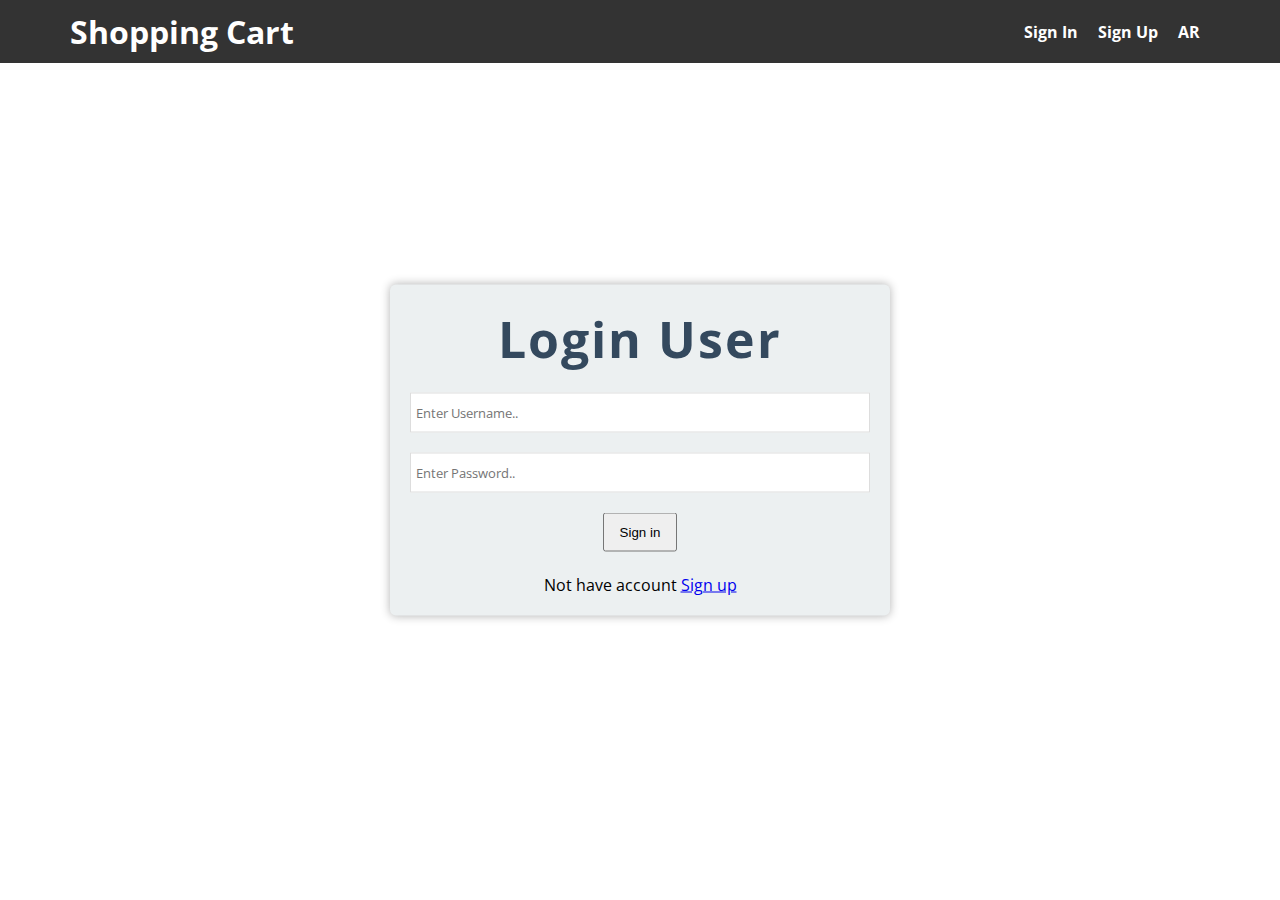
<file: login.html>
<!DOCTYPE html>
<html lang="en">
<head>
    <meta charset="UTF-8">
    <meta http-equiv="X-UA-Compatible" content="IE=edge">
    <meta name="viewport" content="width=device-width, initial-scale=1.0">
    <!-- Google Fonts -->
    <link rel="preconnect" href="https://fonts.googleapis.com">
    <link rel="preconnect" href="https://fonts.gstatic.com" crossorigin>
    <link href="https://fonts.googleapis.com/css2?family=Open+Sans:ital,wght@0,300;0,400;0,500;0,600;0,700;0,800;1,300;1,400;1,500;1,600;1,700;1,800&display=swap" rel="stylesheet">
    <!-- CSS -->
    <link rel="stylesheet" href="./css/style.css">
    <link rel="stylesheet" href="./css/login.css">
    <!-- Title -->
    <title>Shopping Cart | Login</title>
</head>
<body>
    <header>
        <div class="container">
            <div class="header-content">
                <a href="./index.html" class="brand">Shopping Cart</a>
                <nav>
                    <ul>
                        <li>
                            <a href="./login.html">Sign In</a>
                        </li>
                        <li>
                            <a href="./register.html">Sign Up</a>
                        </li>
                        <li id="ar">
                            <a style="min-width: auto;" href="#">AR</a>
                        </li>
                        <li id="en">
                            <a style="min-width: auto;" href="#">EN</a>
                        </li>
                    </ul>
                </nav>
            </div>
        </div>
    </header>
    <section class="section-form">
        <h2>Login User</h2>
        <form action="">
            <input type="text" placeholder="Enter Username.." id="username">
            <input type="password" placeholder="Enter Password.." id="password">
            <button type="submit" id="sign-in">Sign in</button>
            <br>
            <br>
            Not have account <a href="./register.html">Sign up</a>
        </form>
    </section>
    <script src="./js/login.js"></script>
    <script src="./js/langdir.js"></script>
</body>
</html>
</file>
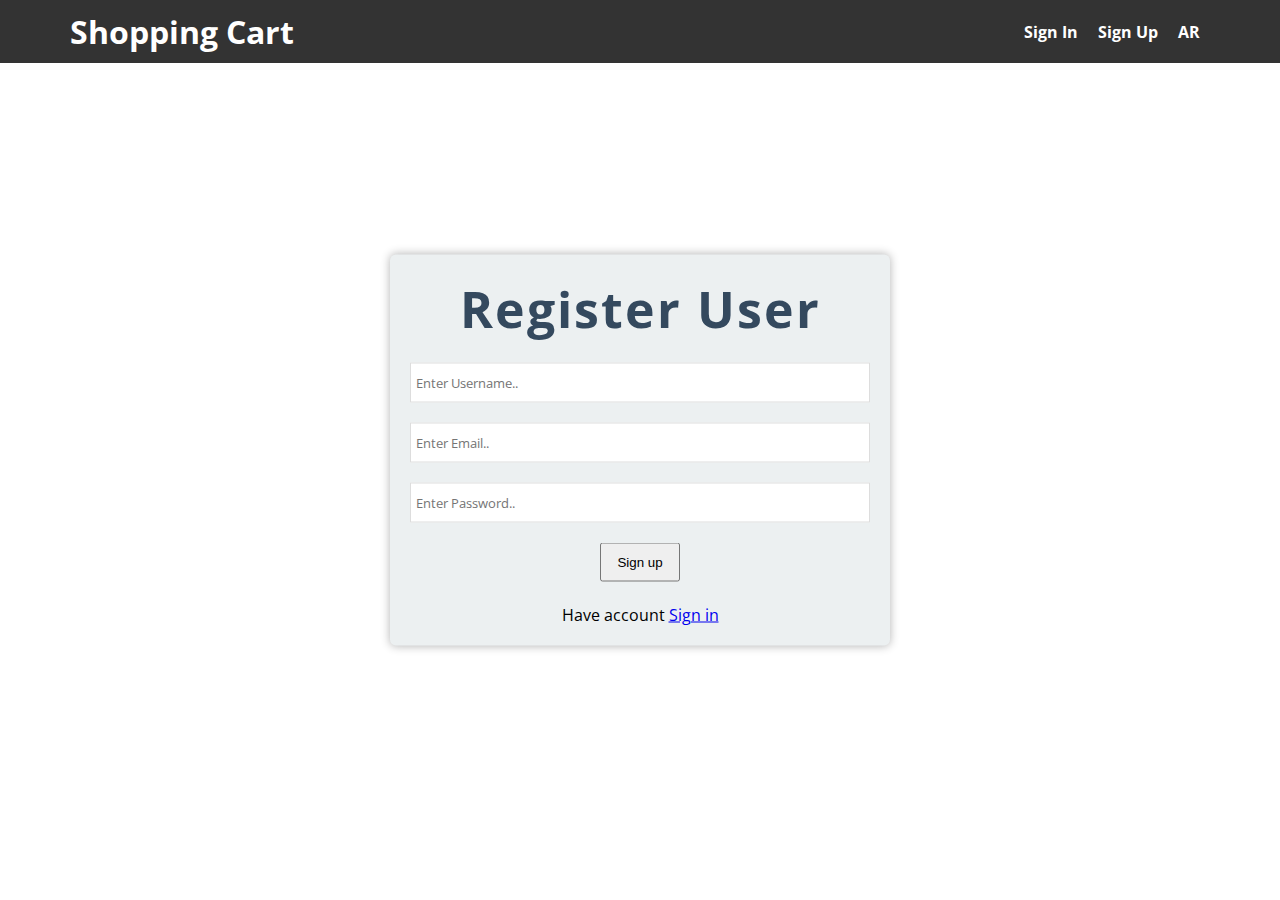
<file: register.html>
<!DOCTYPE html>
<html lang="en">
<head>
    <meta charset="UTF-8">
    <meta http-equiv="X-UA-Compatible" content="IE=edge">
    <meta name="viewport" content="width=device-width, initial-scale=1.0">
    <!-- Google Fonts -->
    <link rel="preconnect" href="https://fonts.googleapis.com">
    <link rel="preconnect" href="https://fonts.gstatic.com" crossorigin>
    <link href="https://fonts.googleapis.com/css2?family=Open+Sans:ital,wght@0,300;0,400;0,500;0,600;0,700;0,800;1,300;1,400;1,500;1,600;1,700;1,800&display=swap" rel="stylesheet">
    <!-- CSS -->
    <link rel="stylesheet" href="./css/style.css">
    <link rel="stylesheet" href="./css/register.css">
    <!-- Title -->
    <title>Shopping Cart | Register</title>
</head>
<body>
    <header>
        <div class="container">
            <div class="header-content">
                <a href="./index.html" class="brand">Shopping Cart</a>
                <nav>
                    <ul>
                        <li>
                            <a href="./login.html">Sign In</a>
                        </li>
                        <li>
                            <a href="./register.html">Sign Up</a>
                        </li>
                        <li id="ar">
                            <a style="min-width: auto;" href="#">AR</a>
                        </li>
                        <li id="en">
                            <a style="min-width: auto;" href="#">EN</a>
                        </li>
                    </ul>
                </nav>
            </div>
        </div>
    </header>
    <section class="section-form">
        <h2>Register User</h2>
        <form novalidate>
            <input type="text" placeholder="Enter Username.." id="username">
            <input type="email" placeholder="Enter Email.." id="email">
            <input type="password" placeholder="Enter Password.." id="password">
            <button type="submit" id="sign-up">Sign up</button>
            <br>
            <br>
            Have account <a href="./login.html">Sign in</a>
        </form>
    </section>
    <script src="./js/register.js"></script>
    <script src="./js/langdir.js"></script>
</body>
</html>
</file>
<file: css/style.css>
* {
    margin: 0;
    padding: 0;
    box-sizing: border-box;
}
body {
    font-family: 'Open Sans', sans-serif;
}
ul {
    list-style: none;
}
.container {
    padding-left: 15px;
    padding-right: 15px;
    margin-left: auto;
    margin-right: auto;
}
/* Small */
@media (min-width: 768px) {
    .container {
        width: 750px;
    }
}
/* Medium */
@media (min-width: 992px) {
    .container {
        width: 970px;
    }
}
/* Large */
@media (min-width: 1200px) {
    .container {
        width: 1170px;
    }
}
.alert {
    padding: 20px 15px;
    background-color: #fff3cd;
    color: #664d03;
    border: 1px solid #ffecb5;
    border-radius: 4px;
    margin-top: 10px;
}
header {
    /* height: 90px; */
    background-color: #333;
    padding: 10px 0;
}
.header-content {
    display: flex;
    justify-content: space-between;
    align-items: center;
}
.header-content .brand {
    font-size: 32px;
    text-decoration: none;
    color: #fff;
    font-weight: bold;
}
nav > ul {
    display: flex;
}
nav > ul > li {
    position: relative;
    margin: 0 10px;
}
nav > ul#user-info {
    display: none;
    align-items: center;
}
nav > ul#user-info .user-icon {
    font-size: 20px;
}
nav > ul#user-info > li > i {
    color: #fff;
    font-size: 20px;
    cursor: pointer;
}
nav > ul#user-info > li .badge {
    display: block;
    width: 16px;
    height: 18px;
    background-color: crimson;
    color: #fff;
    text-align: center;
    border-radius: 3px;
    position: absolute;
    top: -11px;
    right: -6px;
    font-size: 12px;
    line-height: 18px;
    display: none;
}
nav > ul#user-info .carts-products {
    position: absolute;
    width: 230px;
    top: calc(100% + 20px);
    right: 0;
    background-color: #eee;
    border-radius: 4px 0 4px 4px;
    box-shadow: 0 0 5px rgba(0, 0, 0, 0.3);
    display: none;
    padding: 5px;
}
nav ul#user-info .carts-products::after {
    content: "";
    border-style: solid;
    border-width: 10px;
    border-color: transparent transparent #eee transparent;
    position: absolute;
    bottom: 100%;
    right: 0;
}
nav ul#user-info .carts-products ul {
    max-height: 200px;
    overflow: auto;
}
nav ul#user-info .carts-products ul li {
    padding: 10px;
    display: flex;
    justify-content: space-between;
}
nav ul#user-info .carts-products ul li:hover {
    background-color: #f7f7f7;
}
nav ul#user-info .carts-products ul li:not(:last-of-type) {
    border-bottom: 1px solid #777;
}
nav ul#user-info .carts-products a {
    display: block;
    color: #000;
    margin: 0;
    padding: 0;
    font-weight: normal;
    padding: 5px;
    background-color: #44bd32;
    color: #fff;
    text-align: center;
    border-radius: 2px;
    text-decoration: none;
    margin-top: 5px;
}
nav ul#user-info .settings {
    position: relative;
}
nav ul#user-info .settings i {
    transition: .1s;
}
nav ul#user-info .settings:hover > i {
    transform: rotate(30deg);
}
nav ul#user-info .settings ul {
    position: absolute;
    width: 230px;
    top: calc(100% + 20px);
    right: 0;
    background-color: #eee;
    border-radius: 4px 0 4px 4px;
    box-shadow: 0 0 5px rgba(0, 0, 0, 0.3);
    padding: 5px;
    display: none;
}
nav ul#user-info .settings.active ul {
    display: block;
}
nav ul#user-info .settings.active > i {
    transform: rotate(30deg);
}
nav ul#user-info .settings ul li:not(:last-of-type) {
    border-bottom: 1px solid #777;
}
nav ul#user-info .settings ul li {
    transition: .3s;
}
nav ul#user-info .settings ul li:hover {
    background-color: #f7f7f7;
}
nav ul#user-info .settings ul li a {
    display: block;
    padding: 10px;
    color: #000;
    text-decoration: none;
}
nav ul#user-info .settings ul::after {
    content: "";
    border-style: solid;
    border-width: 10px;
    border-color: transparent transparent #eee transparent;
    position: absolute;
    bottom: 100%;
    right: 0;
}
nav > ul > li > a {
    text-decoration: none;
    display: block;
    color: #fff;
    min-width: 50px;
    /* padding: 5px;
    margin: 0 5px; */
    font-weight: bold;
}
#search {
    width: 100%;
    display: block;
    padding: 10px;
    margin: 10px 0;
    border: 1px solid #ccc;
    font-size: 18px;
}
/* Start Products */
.content {
    display: flex;
    align-items: flex-start;
}
.products {
    width: 60%;
}
.products-filter {
    flex: 1;
    margin-left: 10px;
    background-color: #eee;
}
.product-item {
    display: flex;
    align-items: center;
    width: 100%;
    border: 1px solid #eee;
    padding: 15px 10px;
}
.product-item:nth-child(even){
    background-color: #ecf0f1;
}
.product-item-image {
    width: 100px;
    height: 100px;
    border-radius: 4px;
    border: 1px dashed #7f8fa6;
    padding: 3px;
}
.product-item-desc {
    flex: 1;
    padding: 0 10px;
}
.product-item-desc a {
    text-decoration: none;
    color: #000;
    font-weight: 500;
}
.product-item-desc p {
    line-height: 1.7;
    color: #666;
    margin: 10px 0;
}
.product-item-actions {
    text-align: center;
}
.add-to-cart {
    width: 100%;
    display: block;
    padding: 10px 15px;
    background-color: #44bd32;
    color: #fff;
    border: none;
    border-radius: 4px;
    cursor: pointer;
}
.product-item-actions .add-to-cart:hover {
    opacity: 0.9;
}
.product-item-actions .favorite {
    margin-top: 20px;
    cursor: pointer;
}
.item-detail img {
    width: 100%;
    margin: 10px 0;
    padding: 2px;
    height: 400px;
    object-fit: cover;
    border: 1px solid #333;
}
.badge-quntity {
    width: 20px;
    height: 20px;
    line-height: 20px;
    background-color: #333;
    color: #fff;
    font-weight: bold;
    text-align: center;
    border-radius: 50%;
    font-size: 14px;
}
/* End Products */
/* Start Create Product */
.create-product {
    position: fixed;
    bottom: 20px;
    right: 40px;
    background-color: #333;
    color: #fff;
    display: block;
    width: 50px;
    height: 50px;
    text-align: center;
    line-height: 50px;
    border-radius: 50%;
}
.create-product:hover {
    opacity: 0.8;
}
select#price-filter {
    display: block;
    width: 100%;
    padding: 10px;
    border: 1px solid #999;
    font-size: 18px;
}
/* End Create Product */
/* Start Profile */
.user-avatar {
    width: 250px;
    height: 250px;
    border-radius: 50%;
    margin: 10px 0;
}
#edit-profile-form input {
    display: block;
    width: 100%;
    padding: 10px;
    border: 1px solid #999;
    margin: 10px 0;
    font-size: 18px;
}
#edit-profile-form input[type="submit"] {
    cursor: pointer;
}
/* End Profile */
</file>
<file: css/login.css>
/* Start Form */
.section-form {
    position: absolute;
    top: 50%;
    left: 50%;
    transform: translate(-50%, -50%);
    width: 500px;
    max-width: 100%;
    text-align: center;
    background-color: #ecf0f1;
    padding: 20px;
    border-radius: 6px;
    box-shadow: 0 0 10px rgba(0, 0, 0, 0.3);
}
.section-form h2 {
    font-size: 50px;
    letter-spacing: 2px;
    color: #34495e;
}
.section-form form input {
    font-family: 'Open Sans', sans-serif;
    display: block;
    width: 100%;
    margin: 20px 0;
    height: 40px;
    border: 1px solid #ddd;
    padding: 5px;
}
.section-form form button {
    padding: 10px 15px;
    cursor: pointer;
}
/* End Form */
</file>
<file: css/register.css>
/* Start Form */
.section-form {
    position: absolute;
    top: 50%;
    left: 50%;
    transform: translate(-50%, -50%);
    width: 500px;
    max-width: 100%;
    text-align: center;
    background-color: #ecf0f1;
    padding: 20px;
    border-radius: 6px;
    box-shadow: 0 0 10px rgba(0, 0, 0, 0.3);
}
.section-form h2 {
    font-size: 50px;
    letter-spacing: 2px;
    color: #34495e;
}
.section-form form input {
    font-family: 'Open Sans', sans-serif;
    display: block;
    width: 100%;
    margin: 20px 0;
    height: 40px;
    border: 1px solid #ddd;
    padding: 5px;
}
.section-form form button {
    padding: 10px 15px;
    cursor: pointer;
}
/* End Form */
</file>
